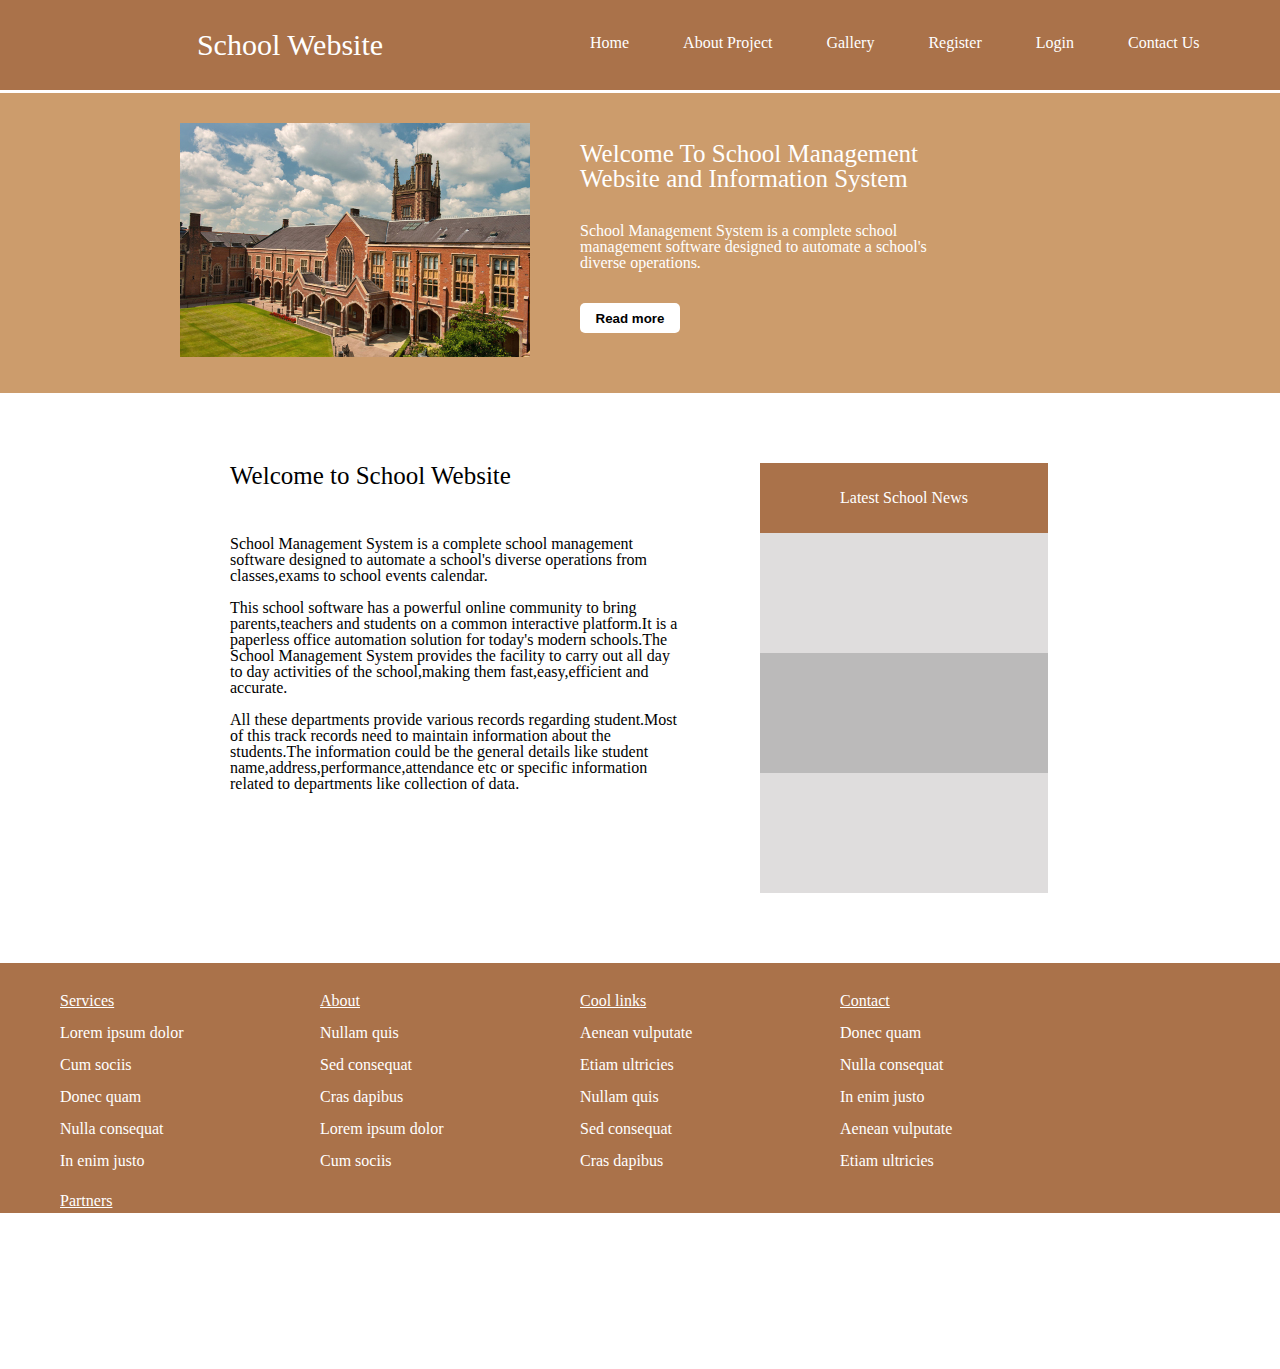
<file: index.html>
<!DOCTYPE html>
<html lang="en">
<head>
    <meta charset="UTF-8">
    <meta http-equiv="X-UA-Compatible" content="IE=edge">
    <meta name="viewport" content="width=device-width, initial-scale=1.0">
    <link rel="stylesheet" href="css/indexstyle.css">
    <title>Anasayfa</title>
</head>
<body>

    <header>
        <div class="üstbaslik">School Website</div>
        <div class="ustmenu">
            <ul>
                <li><a href="index.html">Home</a> </li>
                <li><a href="aboutproject.html">About Project</a> </li>
                <li><a href="gallery.html">Gallery</a> </li>
                <li><a href="register.html">Register</a> </li>
                <li><a href="login.html">Login</a> </li>
                <li><a href="contactus.html">Contact Us</a> </li>
            </ul>
        </div>

    </header>

    <section>

        <img src="images/okul.jpg" alt="" width="350">
        <div class="sectionyazi"><span style="font-size:25px;">Welcome To School Management<br>Website and Information System</span><br><br><br>
         School Management System is a complete school<br>management software designed to automate a school's<br>
         diverse operations.<br><br><br>
        <button><b>Read more</b></button>
        </div>


    </section>

    <div class="ikincisection">
        <div class="ikincisectionyazi">
            <p><span style="font-size:25px">Welcome to School Website</span></p><br><br><br>
                <p>School Management System is a complete school management software designed to automate a school's diverse operations from classes,exams to school events calendar.</p><br>
                <p>This school software has a powerful online community to bring parents,teachers and students on a common interactive platform.It is a paperless office automation solution for today's modern schools.The School Management System provides the facility to carry out all day to day activities of the school,making them fast,easy,efficient and accurate.</p><br>
                <p>All these departments provide various records regarding student.Most of this track records need to maintain information about the students.The information could be the general details like student name,address,performance,attendance etc or specific information related to departments like collection of data.</p>
        </div>

        <div class="news">  
            <div class="baslik">
                Latest School News
            </div >
            <div class="first">
                
            </div>
            <div class="second">
                
            </div>
            <div class="third">
                
            </div>

        </div>

    </div>

    <footer>
      <div class="services">
     <a href="">Services</a><br><br>Lorem ipsum dolor<br><br>Cum sociis<br><br>Donec quam<br><br>Nulla consequat<br><br>In enim justo
      </div>
      <div class="about">
        <a href="">About</a><br><br>Nullam quis<br><br>Sed consequat<br><br>Cras dapibus<br><br>Lorem ipsum dolor<br><br> Cum sociis
      </div>
      <div class="coollinks">
        <a href="">Cool links</a><br><br>Aenean vulputate<br><br>Etiam ultricies<br><br>Nullam quis<br><br>Sed consequat<br><br>Cras dapibus
    </div>
      <div class="contact">
        <a href="">Contact</a><br><br>Donec quam<br><br>Nulla consequat<br><br>In enim justo<br><br>Aenean vulputate<br><br>Etiam ultricies
      </div>
      <div class="partners">
        <a href="">Partners</a><br><br>Lorem ipsum dolor<br><br>Cum sociis<br><br>Donec quam<br><br>Nulla consequat<br><br>In enim justo
      </div>
    </footer>

</body>
</html>
</file>
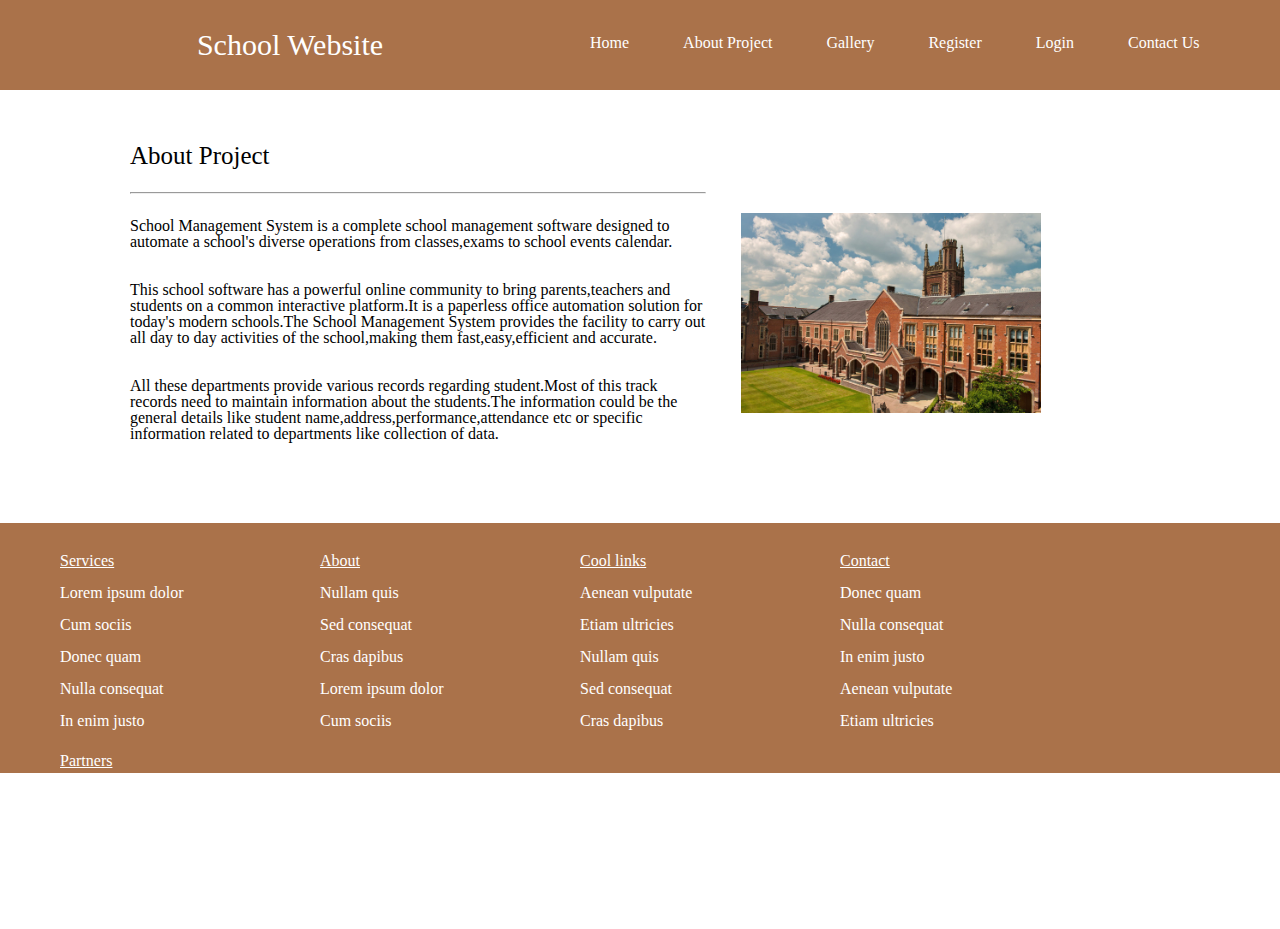
<file: aboutproject.html>
<!DOCTYPE html>
<html lang="en">
<head>
    <meta charset="UTF-8">
    <meta http-equiv="X-UA-Compatible" content="IE=edge">
    <meta name="viewport" content="width=device-width, initial-scale=1.0">
    <title>Projects</title>
    <link rel="stylesheet" href="css/aboutprojectstyle.css">
</head>
<body>
    <header>
        <div class="üstbaslik">School Website</div>
        <div class="ustmenu">
            <ul>
                <li><a href="index.html">Home</a> </li>
                <li><a href="aboutproject.html">About Project</a> </li>
                <li><a href="gallery.html">Gallery</a> </li>
                <li><a href="register.html">Register</a> </li>
                <li><a href="login.html">Login</a> </li>
                <li><a href="contactus.html">Contact Us</a> </li>
            </ul>
        </div>

    </header>

    <section class="">

        <div class="yazi">
             <span style="font-size: 25px;">About Project</span> <br><br>
            <hr><br>
            <p>School Management System is a complete school management software designed to automate a school's diverse operations from classes,exams to school events calendar.</p><br><br>
            <p>This school software has a powerful online community to bring parents,teachers and students on a common interactive platform.It is a paperless office automation solution for today's modern schools.The School Management System provides the facility to carry out all day to day activities of the school,making them fast,easy,efficient and accurate.</p><br><br>
            <p>All these departments provide various records regarding student.Most of this track records need to maintain information about the students.The information could be the general details like student name,address,performance,attendance etc or specific information related to departments like collection of data.</p>
        </div>

        <img src="images/okul.jpg" alt="">

    </section>

    <footer>
        <div class="services">
            <a href="">Services</a><br><br>Lorem ipsum dolor<br><br>Cum sociis<br><br>Donec quam<br><br>Nulla consequat<br><br>In enim justo
             </div>
             <div class="about">
               <a href="">About</a><br><br>Nullam quis<br><br>Sed consequat<br><br>Cras dapibus<br><br>Lorem ipsum dolor<br><br> Cum sociis
             </div>
             <div class="coollinks">
               <a href="">Cool links</a><br><br>Aenean vulputate<br><br>Etiam ultricies<br><br>Nullam quis<br><br>Sed consequat<br><br>Cras dapibus
           </div>
             <div class="contact">
               <a href="">Contact</a><br><br>Donec quam<br><br>Nulla consequat<br><br>In enim justo<br><br>Aenean vulputate<br><br>Etiam ultricies
             </div>
             <div class="partners">
               <a href="">Partners</a><br><br>Lorem ipsum dolor<br><br>Cum sociis<br><br>Donec quam<br><br>Nulla consequat<br><br>In enim justo
    </footer>


</body>
</html>
</file>
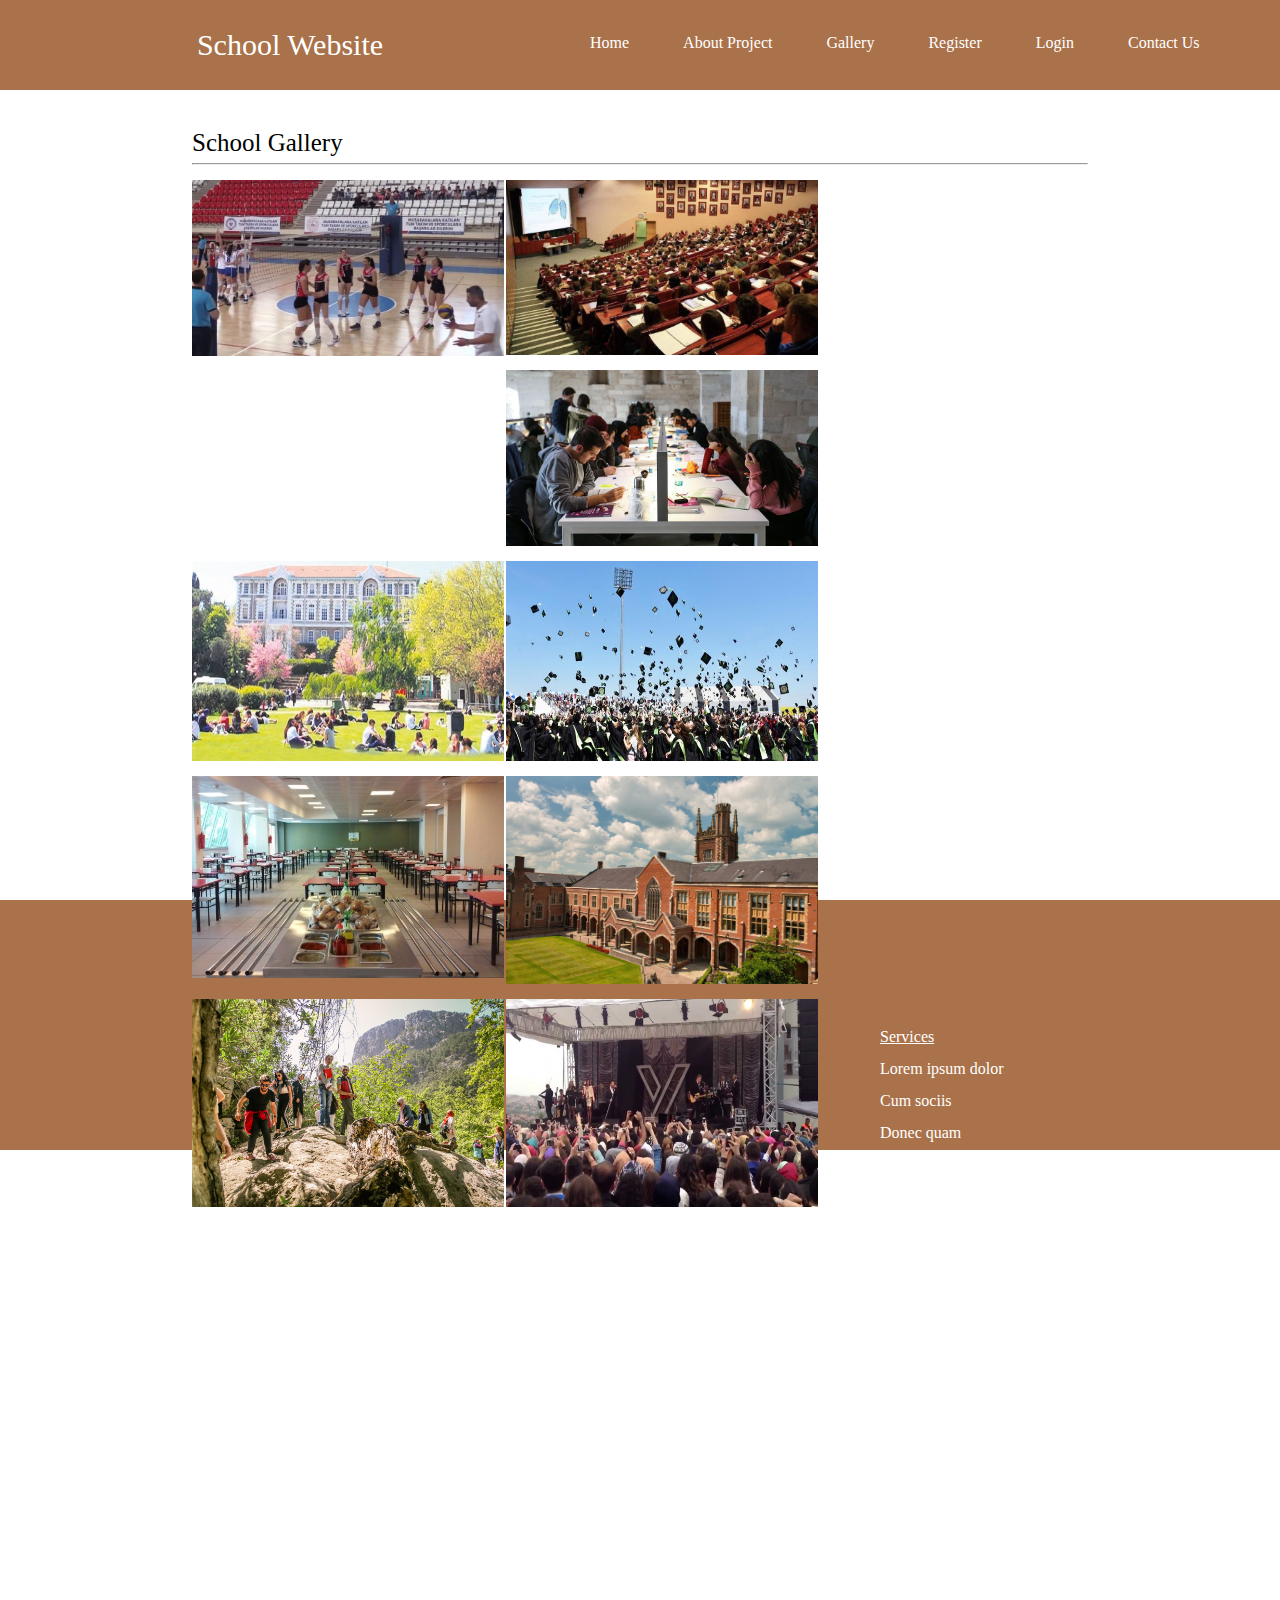
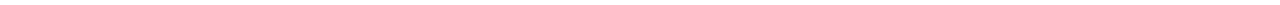
<file: gallery.html>
<!DOCTYPE html>
<html lang="en">
<head>
    <meta charset="UTF-8">
    <meta http-equiv="X-UA-Compatible" content="IE=edge">
    <meta name="viewport" content="width=device-width, initial-scale=1.0">
    <title>Gallery</title>
    <link rel="stylesheet" href="css/gallerystyle.css">
</head>
<body>
  <header>
    <div class="üstbaslik">School Website</div>
    <div class="ustmenu">
        <ul>
            <li><a href="index.html">Home</a> </li>
            <li><a href="aboutproject.html">About Project</a> </li>
            <li><a href="gallery.html">Gallery</a> </li>
            <li><a href="register.html">Register</a> </li>
            <li><a href="login.html">Login</a> </li>
            <li><a href="contactus.html">Contact Us</a> </li>
        </ul>
    </div>

</header>

    <section>
       <span style="font-size: 25px;">School Gallery</span><br><hr>
    </section>

    <section class="resimler">
        <img src="images/sporsalonu.jpeg" alt="" width="312">
        <img src="images/amfi.jpg" alt="" width="312">
        <img src="images/kütüphane.jpg" alt="" width="312">
        <img src="images/okulbahcesi.jpg" alt="" width="312" height="200">
        <img src="images/mezuniyett.jpg" alt="" width="312" height="200">
        <img src="images/yemekhane.jpg" alt="" width="312" >
        <img src="images/okul.jpg" alt="" width="312" >
        <img src="images/doga.jpg" alt="" width="312">
        <img src="images/konser.jpg" alt="" width="312" height="208">
    </section>

     <footer>
      <div class="services">
     <a href="">Services</a><br><br>Lorem ipsum dolor<br><br>Cum sociis<br><br>Donec quam<br><br>Nulla consequat<br><br>In enim justo
      </div>
      <div class="about">
        <a href="">About</a><br><br>Nullam quis<br><br>Sed consequat<br><br>Cras dapibus<br><br>Lorem ipsum dolor<br><br> Cum sociis
      </div>
      <div class="coollinks">
        <a href="">Cool links</a><br><br>Aenean vulputate<br><br>Etiam ultricies<br><br>Nullam quis<br><br>Sed consequat<br><br>Cras dapibus
    </div>
      <div class="contact">
        <a href="">Contact</a><br><br>Donec quam<br><br>Nulla consequat<br><br>In enim justo<br><br>Aenean vulputate<br><br>Etiam ultricies
      </div>
      <div class="partners">
        <a href="">Partners</a><br><br>Lorem ipsum dolor<br><br>Cum sociis<br><br>Donec quam<br><br>Nulla consequat<br><br>In enim justo
      </div>
    </footer>

</body>
</html>
</file>
<file: css/indexstyle.css>
html, body, div, span, applet, object, iframe, h1, h2, h3, h4, h5, h6, p, blockquote, pre, a, abbr, acronym, address, big, cite, code,del, dfn, em, font, img, ins, kbd, q, s, samp,
small, strike, sub, sup, tt, var, b, u, i, center,dl, dt, dd, ol, ul, li,fieldset, form, label, legend,table, caption, tbody, tfoot, thead, tr,header,aside,nav,figure,section,footer,article {
	margin: 0;
	padding: 0;
	border: 0;
	outline: 0;
	/*font-size: 100%;
	vertical-align: baseline;*/
	
}
html, body {height:100%;}
body {line-height: 1;}
ol, ul {list-style: none;}
blockquote, q {quotes: none;}
blockquote:before, blockquote:after, q:before, q:after {content: '';content: none;}
table {border-collapse: collapse;border-spacing: 0;} 
textarea {overflow:auto;}


header{
    width:100%;
    height:90px;
    background-color: rgb(170, 114, 74);
    margin-bottom: 3px;
}

.üstbaslik{
    height:90px;
    width:300px;
    text-align: center;
    line-height: 90px;
    color:#fff;
    font-size: 30px;
    float:left;
    margin:0 0 0 140px;
}

.ustmenu{
    height:90px;
    width:70%;
    margin:0 0 0 400px;
}
.ustmenu ul{
    list-style:none;
    margin-left: 180px;
}

.ustmenu ul li{
    display: inline-block;
    text-align: center;
    color: white;
    margin-top: 35px;
    margin-right: 30px;
}

.ustmenu ul li a{
    color: #fff;
    text-decoration: none;
    padding: 5px 10px;
}

section{
    width:100%;
    height:300px;
    background-color: rgb(204, 156, 108);
    margin-bottom: 50px;
}

section img{
    float: left;
    margin-left: 180px;
    margin-top: 30px;
}
.sectionyazi{
    width: 35%;
    height:230px;
    float: left;
    margin-left: 50px;
    margin-top: 48px;
    color: #fff;

}

section button{

    border-radius: 5px;
    background-color: #fff;
    width: 100px;
    height: 30px;
    border: none;

}

.ikincisection{
    width:75%;
    height:500px;
    margin-left: 180px;
}

.ikincisectionyazi{
    height:500px;
    width:450px;
    margin-left: 50px;
    margin-top: 20px;
    float:left;
}

.news{
    float:left;
    width:30%;
    height:438px;
    margin-left: 80px;
    margin-top: 20px;
}

.baslik{
    text-align: center;
    color: #fff;
    line-height: 70px;
    width:100%;
    height:70px;
    background-color: rgb(170, 114, 74);
}

.first,.second,.third{
    width:100%;
    height:120px;
}

.first,.third{
    background-color: rgb(223, 221, 221);
}

.second{
    background-color: rgb(187, 186, 186);
}

footer{
    width:100%;
    height:250px;
    background-color: rgb(170, 114, 74);
    float: left;
}

.services,.about,.coollinks,.contact,.partners{
    color: #fff;
    width:200px;
    height:170px;
    float: left;
    margin-left: 60px;
    margin-top: 30px;
}

footer a {
    text-decoration-color: #fff;
    color: #fff;
}

header .ustmenu ul li a:hover{
    background-color: #fff;
    color: black;
}
</file>
<file: css/aboutprojectstyle.css>
html, body, div, span, applet, object, iframe, h1, h2, h3, h4, h5, h6, p, blockquote, pre, a, abbr, acronym, address, big, cite, code,del, dfn, em, font, img, ins, kbd, q, s, samp,
small, strike, sub, sup, tt, var, b, u, i, center,dl, dt, dd, ol, ul, li,fieldset, form, label, legend,table, caption, tbody, tfoot, thead, tr,header,aside,nav,figure,section,footer,article {
	margin: 0;
	padding: 0;
	border: 0;
	outline: 0;
	/*font-size: 100%;
	vertical-align: baseline;*/
	
}
html, body {height:100%;}
body {line-height: 1;}
ol, ul {list-style: none;}
blockquote, q {quotes: none;}
blockquote:before, blockquote:after, q:before, q:after {content: '';content: none;}
table {border-collapse: collapse;border-spacing: 0;} 
textarea {overflow:auto;}

header{
    width:100%;
    height:90px;
    background-color: rgb(170, 114, 74);
    margin-bottom: 3px;
}

.üstbaslik{
    height:90px;
    width:300px;
    text-align: center;
    line-height: 90px;
    color:#fff;
    font-size: 30px;
    float:left;
    margin:0 0 0 140px;
}

.ustmenu{
    height:90px;
    width:70%;
    margin:0 0 0 400px;
}
.ustmenu ul{
    list-style:none;
    margin-left: 180px;
}

.ustmenu ul li{
    display: inline-block;
    text-align: center;
    color: white;
    margin-top: 35px;
    margin-right: 30px;
}

.ustmenu ul li a{
    color: #fff;
    text-decoration: none;
    padding: 5px 10px;
}

section {
    width:100%;
    height:430px;

}

.yazi{
    width: 45%;
    height: 300px;
    float: left;
    margin-top: 50px;
    margin-left: 130px;
}

section img{
    float: left;
    width: 300px;
    margin-top:120px;
    margin-left:35px;
}

footer{
    width:100%;
    height:250px;
    background-color: rgb(170, 114, 74);
}

.services,.about,.coollinks,.contact,.partners{
    color: #fff;
    width:200px;
    height:170px;
    float: left;
    margin-left: 60px;
    margin-top: 30px;
}

footer a {
    text-decoration-color: #fff;
    color: #fff;
}

header .ustmenu ul li a:hover{
    background-color: #fff;
    color: black;
}
</file>
<file: css/gallerystyle.css>
html, body, div, span, applet, object, iframe, h1, h2, h3, h4, h5, h6, p, blockquote, pre, a, abbr, acronym, address, big, cite, code,del, dfn, em, font, img, ins, kbd, q, s, samp,
small, strike, sub, sup, tt, var, b, u, i, center,dl, dt, dd, ol, ul, li,fieldset, form, label, legend,table, caption, tbody, tfoot, thead, tr,header,aside,nav,figure,section,footer,article {
	margin: 0;
	padding: 0;
	border: 0;
	outline: 0;
	/*font-size: 100%;
	vertical-align: baseline;*/
	
}
html, body {height:100%;}
body {line-height: 1;}
ol, ul {list-style: none;}
blockquote, q {quotes: none;}
blockquote:before, blockquote:after, q:before, q:after {content: '';content: none;}
table {border-collapse: collapse;border-spacing: 0;} 
textarea {overflow:auto;}


header{
    width:100%;
    height:90px;
    background-color: rgb(170, 114, 74);
    margin-bottom: 3px;
}

.üstbaslik{
    height:90px;
    width:300px;
    text-align: center;
    line-height: 90px;
    color:#fff;
    font-size: 30px;
    float:left;
    margin:0 0 0 140px;
}

.ustmenu{
    height:90px;
    width:70%;
    margin:0 0 0 400px;
}
.ustmenu ul{
    list-style:none;
    margin-left: 180px;
}

.ustmenu ul li{
    display: inline-block;
    text-align: center;
    color: white;
    margin-top: 35px;
    margin-right: 30px;
}

.ustmenu ul li a{
    color: #fff;
    text-decoration: none;
    padding: 5px 10px;
}

section{
    width: 70%;
    height: 50px;
    margin: 0 auto;
    margin-top: 40px;
}

.resimler{
    width: 70%;
    height: 720px;
    margin: 0 auto;
}

.resimler img{
    float: left;
    margin-bottom: 15px;
    margin-right: 2px;
}

footer{
    width:100%;
    height:250px;
    background-color: rgb(170, 114, 74);
}

.services,.about,.coollinks,.contact,.partners{
    color: #fff;
    width:200px;
    height:170px;
    float: left;
    margin-left: 60px;
    margin-top: 30px;
}

footer a {
    text-decoration-color: #fff;
    color: #fff;
}

header .ustmenu ul li a:hover{
    background-color: #fff;
    color: black;
}
</file>
